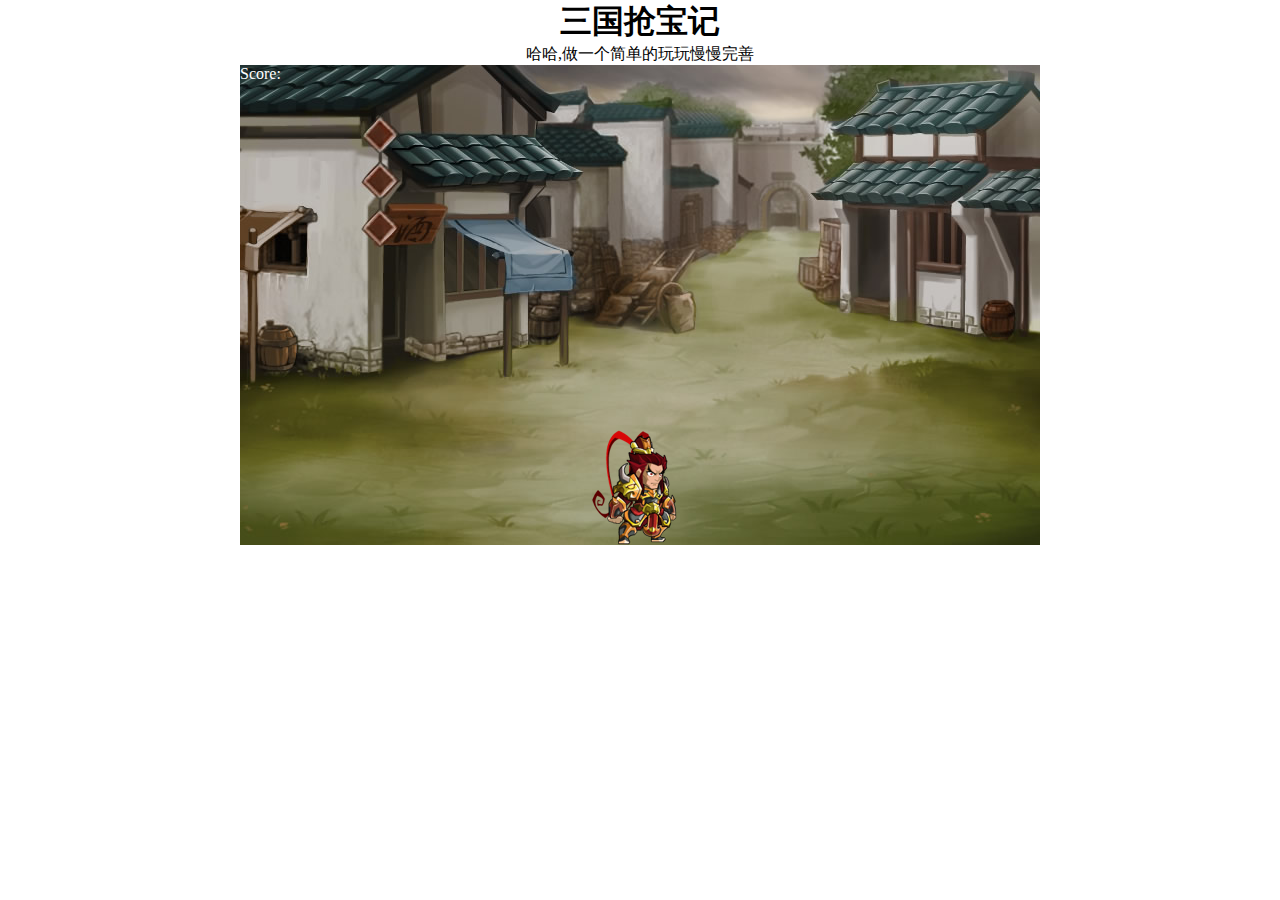
<file: CraftyPickUp/index.html>
<!DOCTYPE html>
<html>
<head>
	<title>Crafty PickUp</title>
	<link type="text/css" href="assets/css/style.css" rel="stylesheet" /> 
	<script src="lib/crafty.js"></script>
    <script src="src/components.js"></script>
	<script src="src/game.js"></script>
	<script src="src/scenes.js"></script>
	<script type="text/javascript">
		window.addEventListener('load', Game.start);
	</script>
</head>
<body>
	<div id="contain" >
		<div id="info">
			<h1>三国抢宝记</h1>
            <p>哈哈,做一个简单的玩玩慢慢完善</p>
        </div>
        <div id="cr-stage">
            <div id="interface">
                <!-- 游戏分数 -->
                <div id="score">Score:</div>
                <!-- 游戏状态弹出层 -->
                <div id="alert"></div>
            </div>
        </div>
	</div>
		
</body>
</html>
</file>
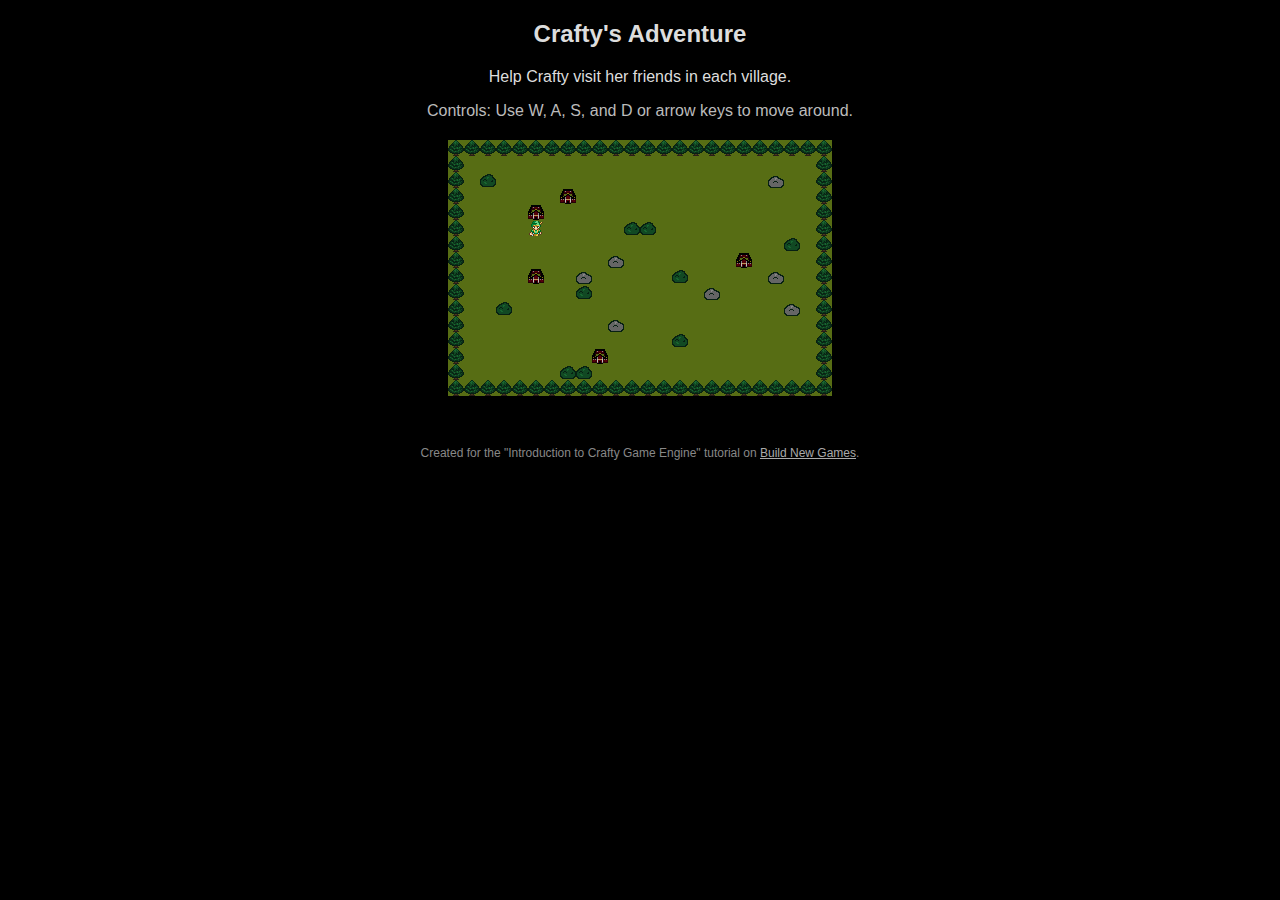
<file: CraftyVisitor/index.html>
<!DOCTYPE html>
<html>
<head>
	<title>Crafty Demo</title>
	<script src="lib/crafty.js"></script>
	<!-- <script type="text/javascript" src="https://rawgithub.com/craftyjs/Crafty/release/dist/crafty-min.js"></script> -->
	<script src="src/game.js"></script>
	<script src="src/components.js"></script>
	 <script src="src/scenes.js"></script>
	<script type="text/javascript">
		window.addEventListener('load', Game.start);
	</script>
	<style type="text/css" media="screen">
    body {
      background: black;
      text-align: center;
      color: #DDD;
      font-family: Arial;
    }

    .controls {
      color: #BBB;
    }

    #cr-stage { margin: 20px auto 0; }

    .bottom {
      font-size: 12px;
      color: #888;
      margin-top: 50px;
    }

    .bottom a {
      color: #AAA;
    }
  	</style>
	
</head>
<body>
  <h2>Crafty's Adventure</h2>

  <p>Help Crafty visit her friends in each village.</p>

  <p class="controls">Controls: Use W, A, S, and D or arrow keys to move around.</p>

  <div id="cr-stage"></div>

  <p class="bottom">Created for the "Introduction to Crafty Game Engine" tutorial on <a href="http://buildnewgames.com" target="_blank">Build New Games</a>.

</body>
</html>
</file>
<file: CraftyPickUp/assets/css/style.css>
*{
    margin:0px;
    padding:0px;
}
#contain {
    width: 800px;
    height: 600px;
   /* background-color: blue;*/
    margin: auto;
}

#info {
    text-align: center;
}


#score {
	color: white;
}

#alert{
    font-size: 30px;
    color:red;
    width:100%;
    line-height: 480px;
    text-align: center;
}
</file>
